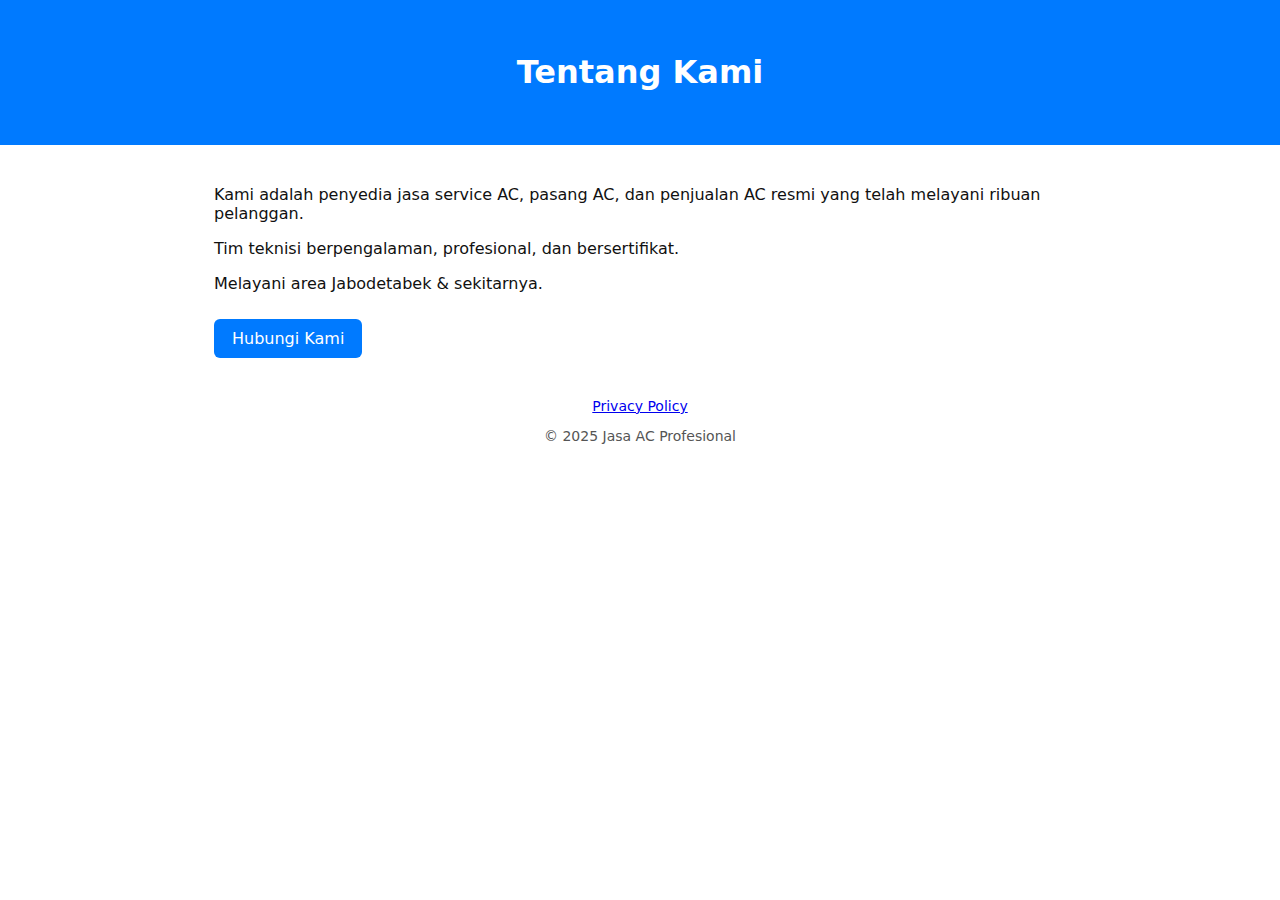
<file: about.html>
<!doctype html>
<html lang="id">
<head>
  <meta charset="utf-8">
  <meta name="viewport" content="width=device-width,initial-scale=1">
  <title>Tentang Kami — Jasa AC Profesional</title>
  <link rel="stylesheet" href="/assets/css/style.css">
</head>
<body>

<header class="header">
  <h1>Tentang Kami</h1>
</header>

<main class="section">

  <p>Kami adalah penyedia jasa service AC, pasang AC, dan penjualan AC resmi yang telah melayani ribuan pelanggan.</p>

  <p>Tim teknisi berpengalaman, profesional, dan bersertifikat.</p>

  <p>Melayani area Jabodetabek & sekitarnya.</p>

  <a href="/contact.html" class="btn">Hubungi Kami</a>

</main>

<footer>
  <a href="/privacy.html">Privacy Policy</a>
  <p>© 2025 Jasa AC Profesional</p>
</footer>

</body>
</html>
</file>
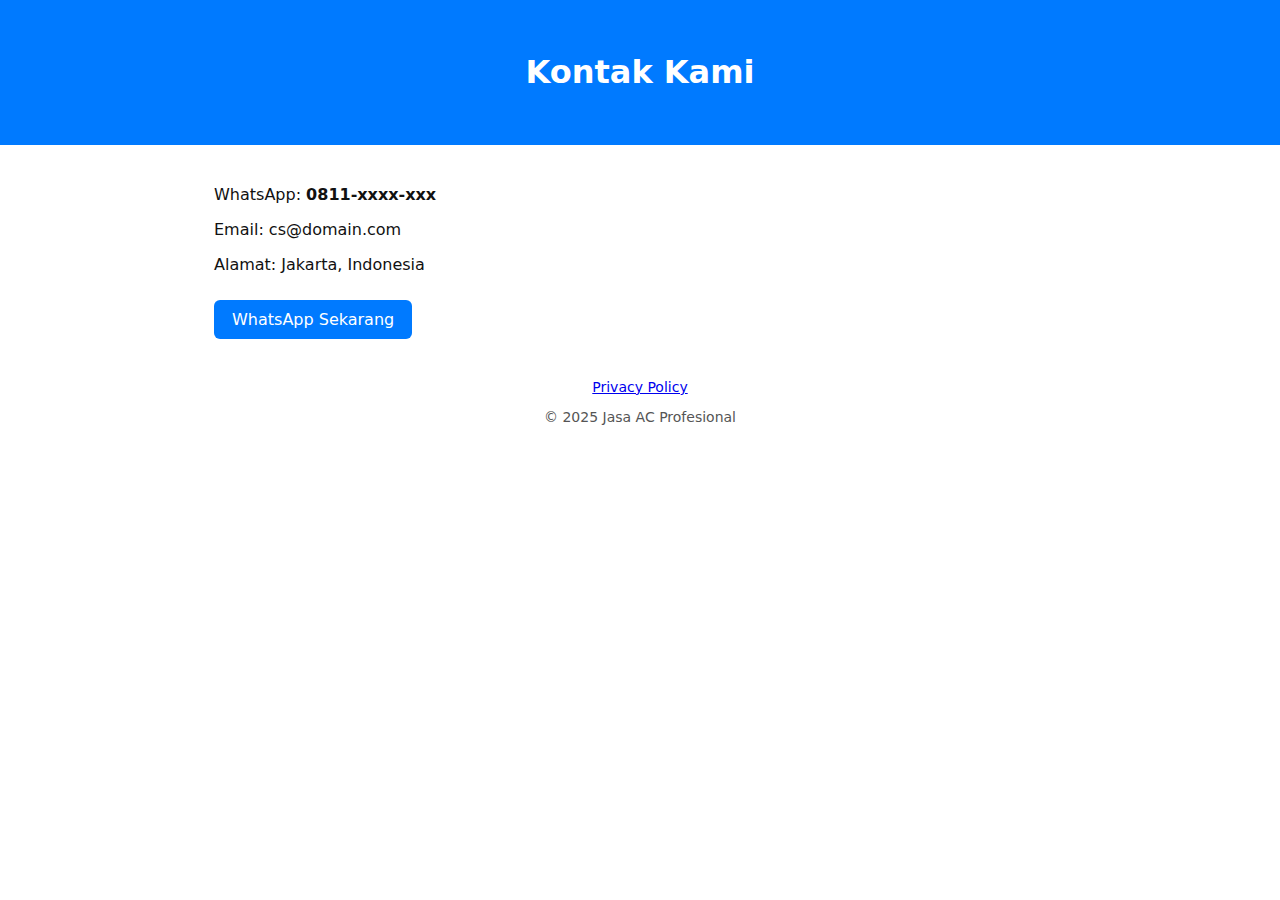
<file: contact.html>
<!doctype html>
<html lang="id">
<head>
  <meta charset="utf-8">
  <meta name="viewport" content="width=device-width,initial-scale=1">
  <title>Kontak Kami</title>
  <link rel="stylesheet" href="/assets/css/style.css">
</head>
<body>

<header class="header">
  <h1>Kontak Kami</h1>
</header>

<main class="section">

  <p>WhatsApp: <strong>0811-xxxx-xxx</strong></p>
  <p>Email: cs@domain.com</p>
  <p>Alamat: Jakarta, Indonesia</p>

  <a href="https://wa.me/62811xxxxxxx" class="btn">WhatsApp Sekarang</a>

</main>

<footer>
  <a href="/privacy.html">Privacy Policy</a>
  <p>© 2025 Jasa AC Profesional</p>
</footer>

</body>
</html>
</file>
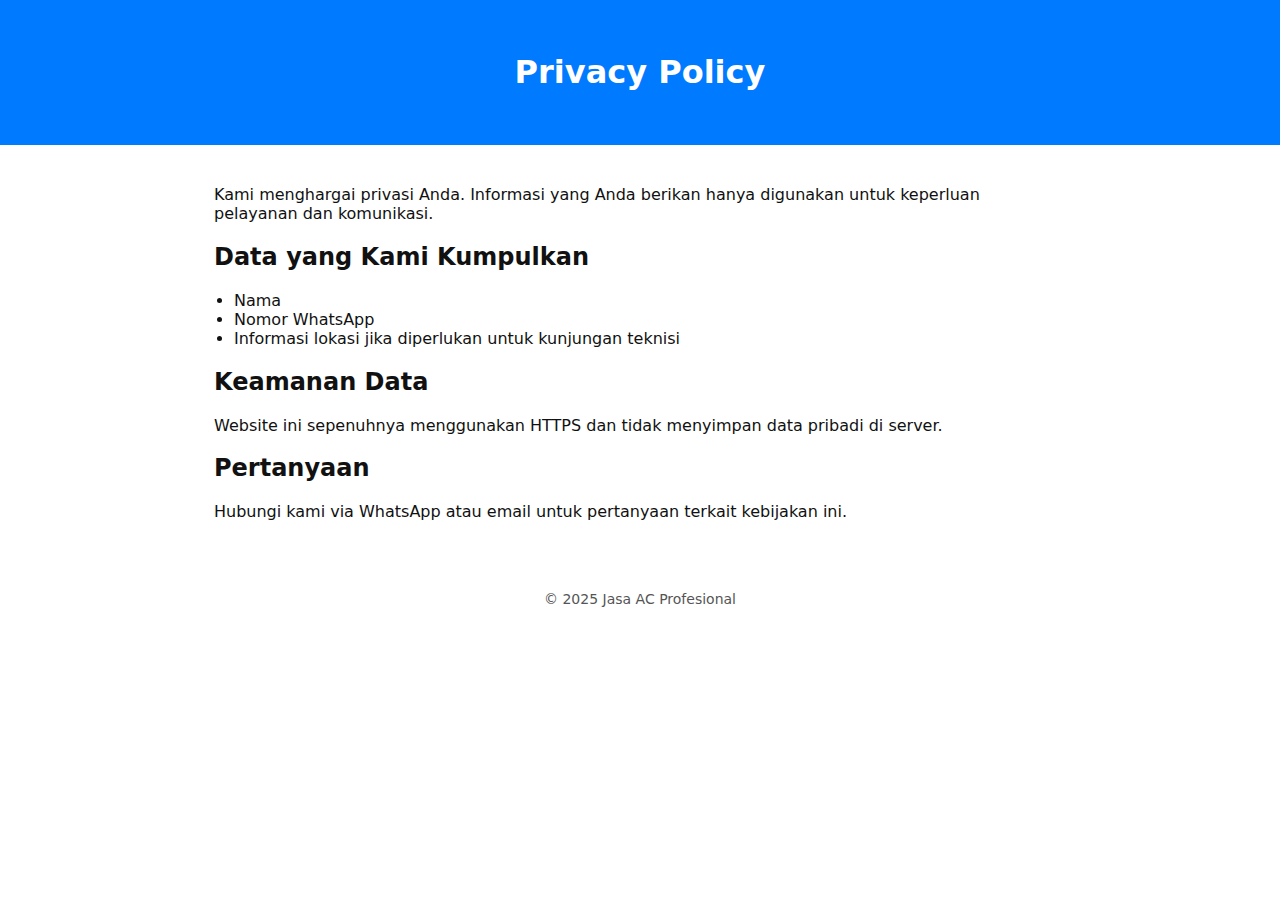
<file: privacy.html>
<!doctype html>
<html lang="id">
<head>
  <meta charset="utf-8">
  <meta name="viewport" content="width=device-width,initial-scale=1">
  <title>Privacy Policy</title>
  <link rel="stylesheet" href="/assets/css/style.css">
</head>
<body>

<header class="header">
  <h1>Privacy Policy</h1>
</header>

<main class="section">

  <p>Kami menghargai privasi Anda. Informasi yang Anda berikan hanya digunakan untuk keperluan pelayanan dan komunikasi.</p>

  <h2>Data yang Kami Kumpulkan</h2>
  <ul>
    <li>Nama</li>
    <li>Nomor WhatsApp</li>
    <li>Informasi lokasi jika diperlukan untuk kunjungan teknisi</li>
  </ul>

  <h2>Keamanan Data</h2>
  <p>Website ini sepenuhnya menggunakan HTTPS dan tidak menyimpan data pribadi di server.</p>

  <h2>Pertanyaan</h2>
  <p>Hubungi kami via WhatsApp atau email untuk pertanyaan terkait kebijakan ini.</p>

</main>

<footer>
  <p>© 2025 Jasa AC Profesional</p>
</footer>

</body>
</html>
</file>
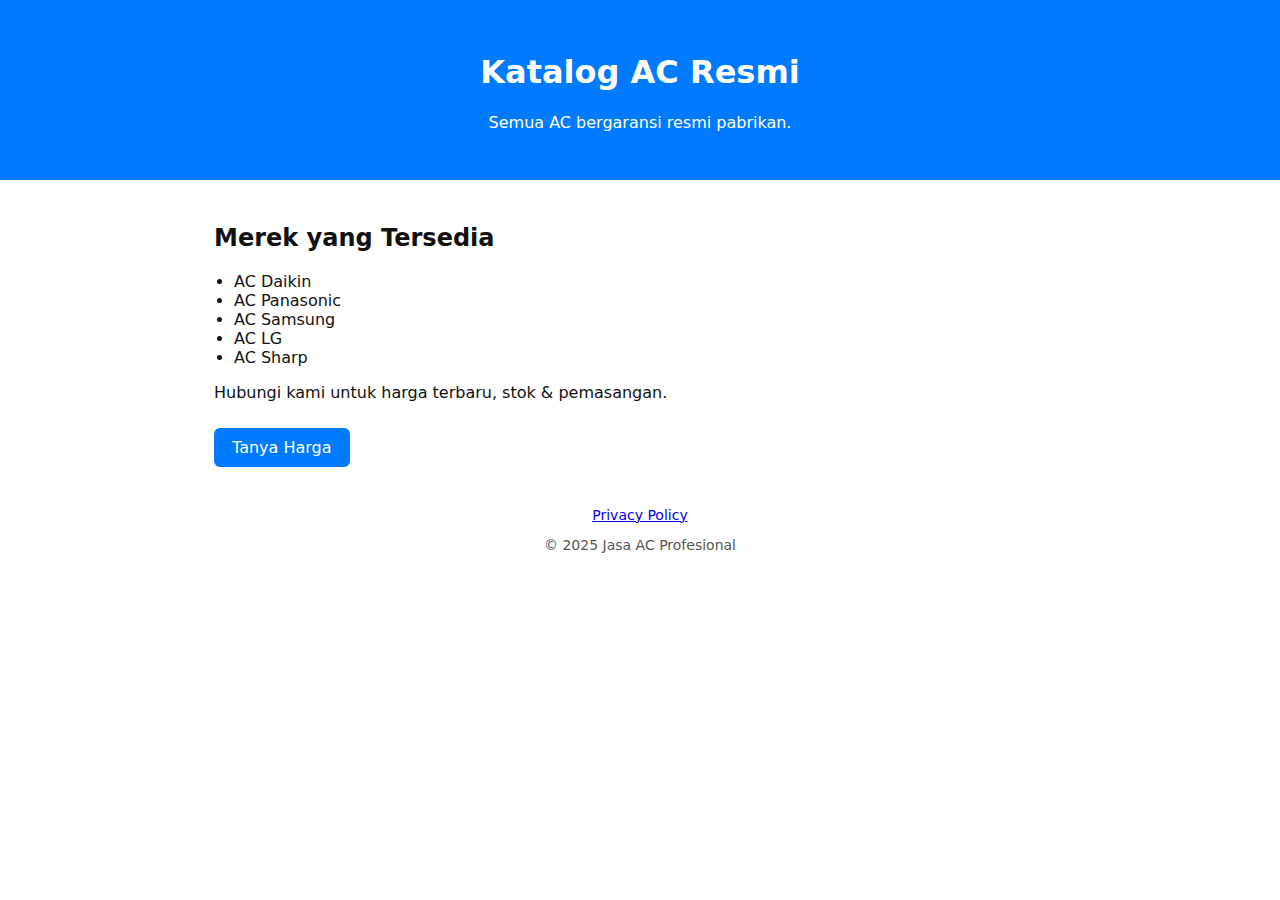
<file: products.html>
<!doctype html>
<html lang="id">
<head>
  <meta charset="utf-8">
  <meta name="viewport" content="width=device-width,initial-scale=1">
  <title>Katalog AC — Daikin, Panasonic, Sharp, LG, Samsung</title>
  <link rel="stylesheet" href="/assets/css/style.css">
</head>
<body>

<header class="header">
  <h1>Katalog AC Resmi</h1>
  <p>Semua AC bergaransi resmi pabrikan.</p>
</header>

<main class="section">

  <h2>Merek yang Tersedia</h2>

  <ul>
    <li>AC Daikin</li>
    <li>AC Panasonic</li>
    <li>AC Samsung</li>
    <li>AC LG</li>
    <li>AC Sharp</li>
  </ul>

  <p>Hubungi kami untuk harga terbaru, stok & pemasangan.</p>

  <a href="/contact.html" class="btn">Tanya Harga</a>

</main>

<footer>
  <a href="/privacy.html">Privacy Policy</a>
  <p>© 2025 Jasa AC Profesional</p>
</footer>

</body>
</html>
</file>
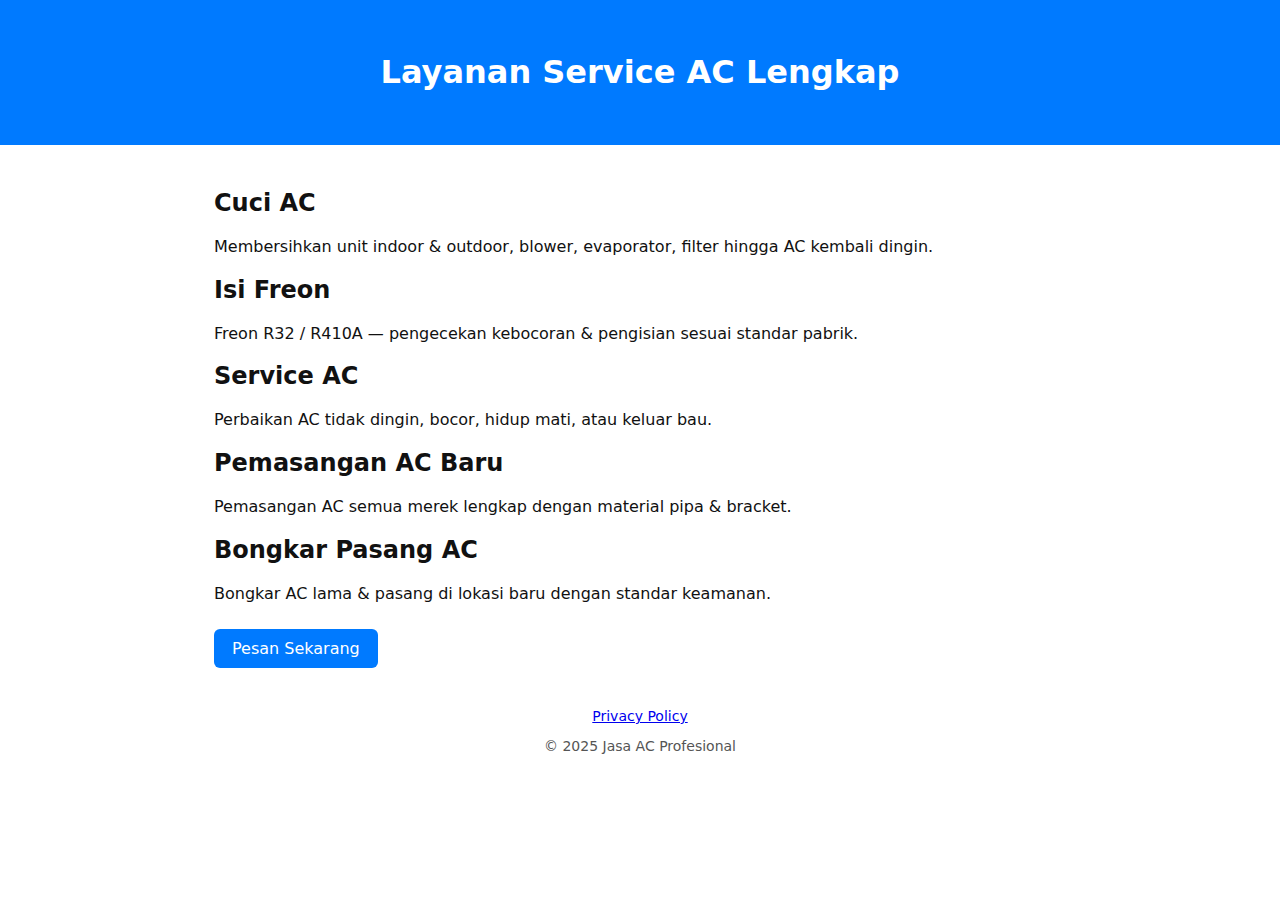
<file: services.html>
<!doctype html>
<html lang="id">
<head>
  <meta charset="utf-8">
  <meta name="viewport" content="width=device-width,initial-scale=1">
  <title>Layanan Service AC & Pasang AC</title>
  <link rel="stylesheet" href="/assets/css/style.css">
</head>
<body>

<header class="header">
  <h1>Layanan Service AC Lengkap</h1>
</header>

<main class="section">

  <h2>Cuci AC</h2>
  <p>Membersihkan unit indoor & outdoor, blower, evaporator, filter hingga AC kembali dingin.</p>

  <h2>Isi Freon</h2>
  <p>Freon R32 / R410A — pengecekan kebocoran & pengisian sesuai standar pabrik.</p>

  <h2>Service AC</h2>
  <p>Perbaikan AC tidak dingin, bocor, hidup mati, atau keluar bau.</p>

  <h2>Pemasangan AC Baru</h2>
  <p>Pemasangan AC semua merek lengkap dengan material pipa & bracket.</p>

  <h2>Bongkar Pasang AC</h2>
  <p>Bongkar AC lama & pasang di lokasi baru dengan standar keamanan.</p>

  <a href="/contact.html" class="btn">Pesan Sekarang</a>

</main>

<footer>
  <a href="/privacy.html">Privacy Policy</a>
  <p>© 2025 Jasa AC Profesional</p>
</footer>

</body>
</html>
</file>
<file: assets/css/style.css>
*{box-sizing:border-box}
body{margin:0;font-family:system-ui,Arial;background:#fff;color:#111}
.header{background:#007aff;color:#fff;text-align:center;padding:2rem}
.section{padding:1.5rem;max-width:900px;margin:0 auto}
ul{padding-left:20px}
a.btn{display:inline-block;padding:10px 18px;background:#007aff;color:#fff;border-radius:6px;text-decoration:none;margin-top:10px}
.banners{display:flex;flex-direction:column;gap:1rem;padding:1rem}
.banners img{width:100%;border-radius:10px}
@media(min-width:768px){.banners{flex-direction:row}}
footer{text-align:center;padding:1rem;font-size:14px;color:#555}
</file>
